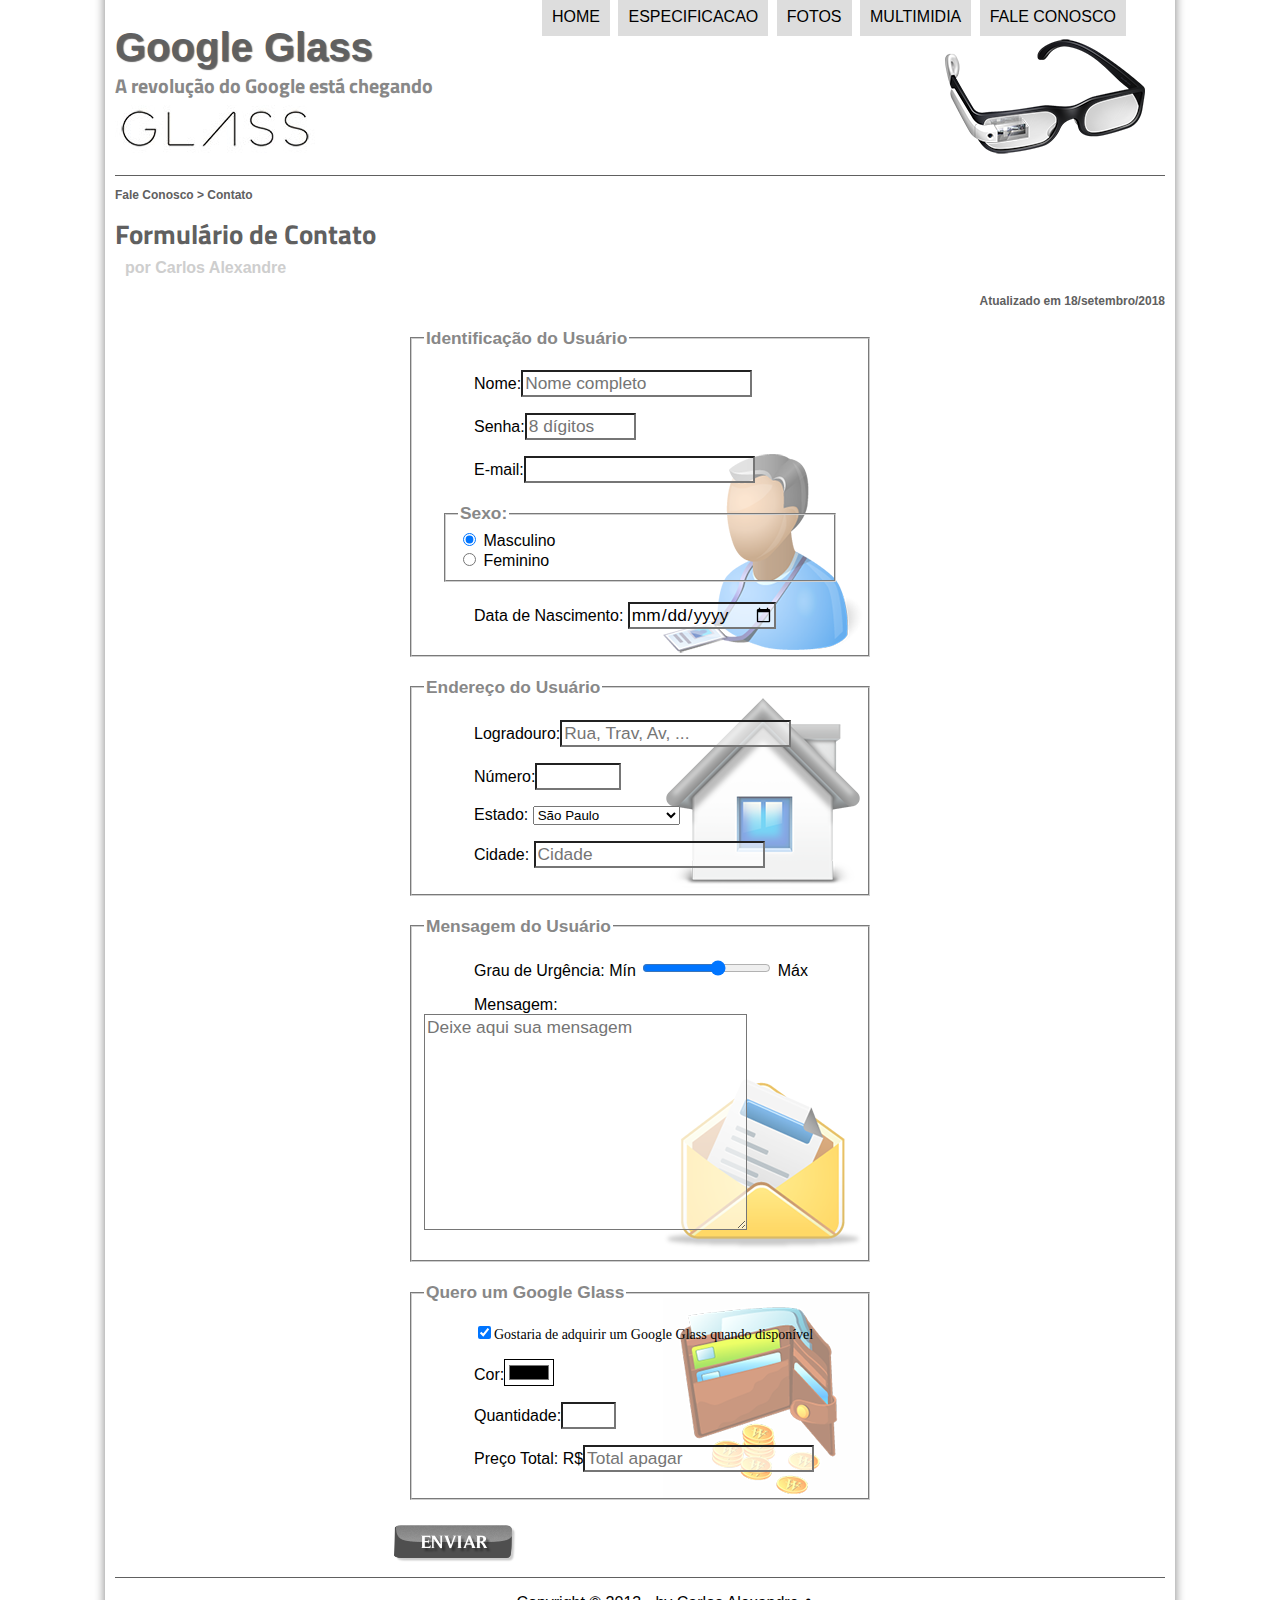
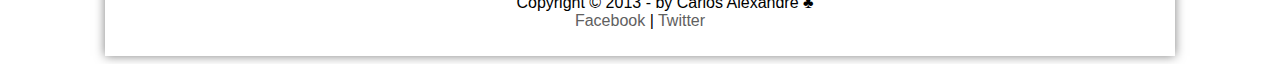
<file: fale-conosco.html>
<!DOCTYPE html>
<html lang="pt-br">
	<head>
		<meta charset="UTF-8"/>
		<title>Tudo sobre Google Glass</title>
        <link rel="stylesheet" type="text/css" href="_css/estilo.css"/>
        <link rel="stylesheet" type="text/css" href="_css/form.css"/>
        <script type="text/javascript" src="_javascript/funcoes.js"></script>
        <script>
            function calc_total(){
                var qtd = parseInt(document.getElementById('quant').value);
                total = qtd * 1500;
                document.getElementById('tot').value = total;
            }
        </script>
	</head>
		
	<body>
		<div id="interface">

			<header id="cabecalho">
				<hgroup>
					<h1>Google Glass</h1>
					<h2>A revolução do Google está chegando</h2>
				</hgroup>

				<img id="icone" src="_imagens/glass-oculos-preto-peq.png" />

				<nav id="menu">
					<h1>Menu Principal</h1>
					<ul type="disc">
						<li onmouseover="mudaFoto('_imagens/home.png')" onmouseout="mudaFoto('_imagens/contato.png')"><a href="index.html">Home</a></li>
						<li onmouseover="mudaFoto('_imagens/especificacoes.png')" onmouseout="mudaFoto('_imagens/contato.png')"><a href="specs.html">Especificacao</a></li>
						<li onmouseover="mudaFoto('_imagens/fotos.png')" onmouseout="mudaFoto('_imagens/contato.png')"><a href="fotos.html">Fotos</a></li>
						<li onmouseover="mudaFoto('_imagens/multimidia.png')" onmouseout="mudaFoto('_imagens/contato.png')"><a href="multimidia.html">Multimidia</a></li>
						<li onmouseover="mudaFoto('_imagens/contato.png')" onmouseout="mudaFoto('_imagens/contato.png')"><a href="fale-conosco.html">Fale conosco</a></li>
					</ul>
				</nav>
            </header>

            <section id="corpo-full">
				<article id="noticia-principal">
					<header id="cabecalho-artigo">
						<hgroup>
							<h3>Fale Conosco > Contato</h3>
							<h1>Formulário de Contato</h1>
							<h2>por Carlos Alexandre</h2>
                            <h3 class="direita">Atualizado em 18/setembro/2018</h3>
                        </hgroup>
                    </header>

                    <form action="" method="post" id="contato" action="contato.php" oninput="calc_total();" >
                        <fieldset id="usuario">  
                            <legend>Identificação do Usuário</legend>
                                
                                <p><label for="nome">Nome:</label><input type="text" name="nome" id="nome" size="20" maxlength="30" placeholder="Nome completo"></p>
                                <p><label for="senha">Senha:</label><input type="password" name="senha" id="senha" size="8" maxlength="8" placeholder="8 dígitos" > </p>
                                <p><label for="email">E-mail:</label><input type="email" name="email" id="email" size="20" maxlength="40" /> </p>
                               
                                <fieldset id="sexo">
                                    <legend>Sexo:</legend>
                                        <input type="radio" name="sexo" id="sexoM" checked><label for="sexoM"> Masculino</label><br />
                                        <input type="radio" name="sexo" id="sexoF"><label for="sexoF"> Feminino</label>
                                </fieldset> 
                                 <p><label for="nasc">Data de Nascimento:</label> <input type="date" name="nasc" id="nasc"> </p>                   
                        </fieldset> 
                        <fieldset id="endereco">
                            <legend>Endereço do Usuário</legend>
                                <p><label for="rua">Logradouro:</label><input type="text" name="rua" id="rua" size="20" maxlength="80" placeholder="Rua, Trav, Av, ..." ></p>
                                <p><label for="numero">Número:</label><input type="number" name="numero" id="numero" min="0" max="9999"></p>
                                <p><label for="estado">Estado:</label>
                                <select name="estado" id="estado">
                                    <optgroup label="Região Sudeste">
                                        <option value="RJ">Rio de Janeiro</option>
                                        <option selected value="SP">São Paulo</option>
                                        <option value="MG">Minas Gerais</option>
                                    </optgroup>

                                    <optgroup label="Região Sul">
                                        <option value="PR">Paraná</option>
                                        <option value="SC">Santa Catarina</option>
                                        <option value="RS">Rio Grande do Sul</option>
                                    </optgroup>
                                </select></p>

                                <p><label for="cidade">Cidade:</label> 
                                <input type="text" name="cidade" id="cidade" size="20" maxlength="40" placeholder="Cidade" list="cidades"></p>
                                <datalist id="cidades">
                                    <option value="Rio de Janeiiro"></option>
                                    <option value="Nova Iguaçu"></option>
                                    <option value="Niterói"></option>
                                    <option value="Belford Roxo"></option>
                                </datalist>
                                
                        </fieldset>

                        <fieldset id="mensagem">
                            <legend>Mensagem do Usuário</legend>
                                <p><label for="urgencia">Grau de Urgência:</label>
                                   Mín <input type="range" name="urgencia" id="urgencia" min="0" max="10" step="2" /> Máx 
                                </p>
                                <p><label for="msg">Mensagem:</label>
                                <textarea name="msg" id="msg" cols="30" rows="10" placeholder="Deixe aqui sua mensagem"></textarea></p>
                        </fieldset>

                        <fieldset id="pedido">
                            <legend>Quero um Google Glass</legend>
                            <p class="texto-ped"><input type="checkbox" name="ped" id="ped" checked><label for="ped">Gostaria de adquirir um Google Glass quando disponível</label></p>
                            <p><label for="cor">Cor:</label><input type="color" name="cor" id="cor"></p>
                            <p><label for="quant">Quantidade:</label><input type="number" name="quant" id="quant" min="0" max="5"> </p>
                            <p><label for="tot">Preço Total: R$</label><input type="text" name="tot" id="tot" placeholder="Total apagar" readonly></p> 

                        </fieldset>
                            <input type="image" name="enviar" src="_imagens/botao-enviar.png" alt="Botão enviar">
                    </form>
                </article>
            </section>
            <footer id="rodape">
                <p>Copyright &copy; 2013 - by Carlos Alexandre &clubs;<br/>
                <a href="http://facebook.com" target="blank">Facebook</a> | 
                <a href="http://twitter.com" target="blank">Twitter</a></p>
            </footer>
        </div>
    </body>
</html>
</file>
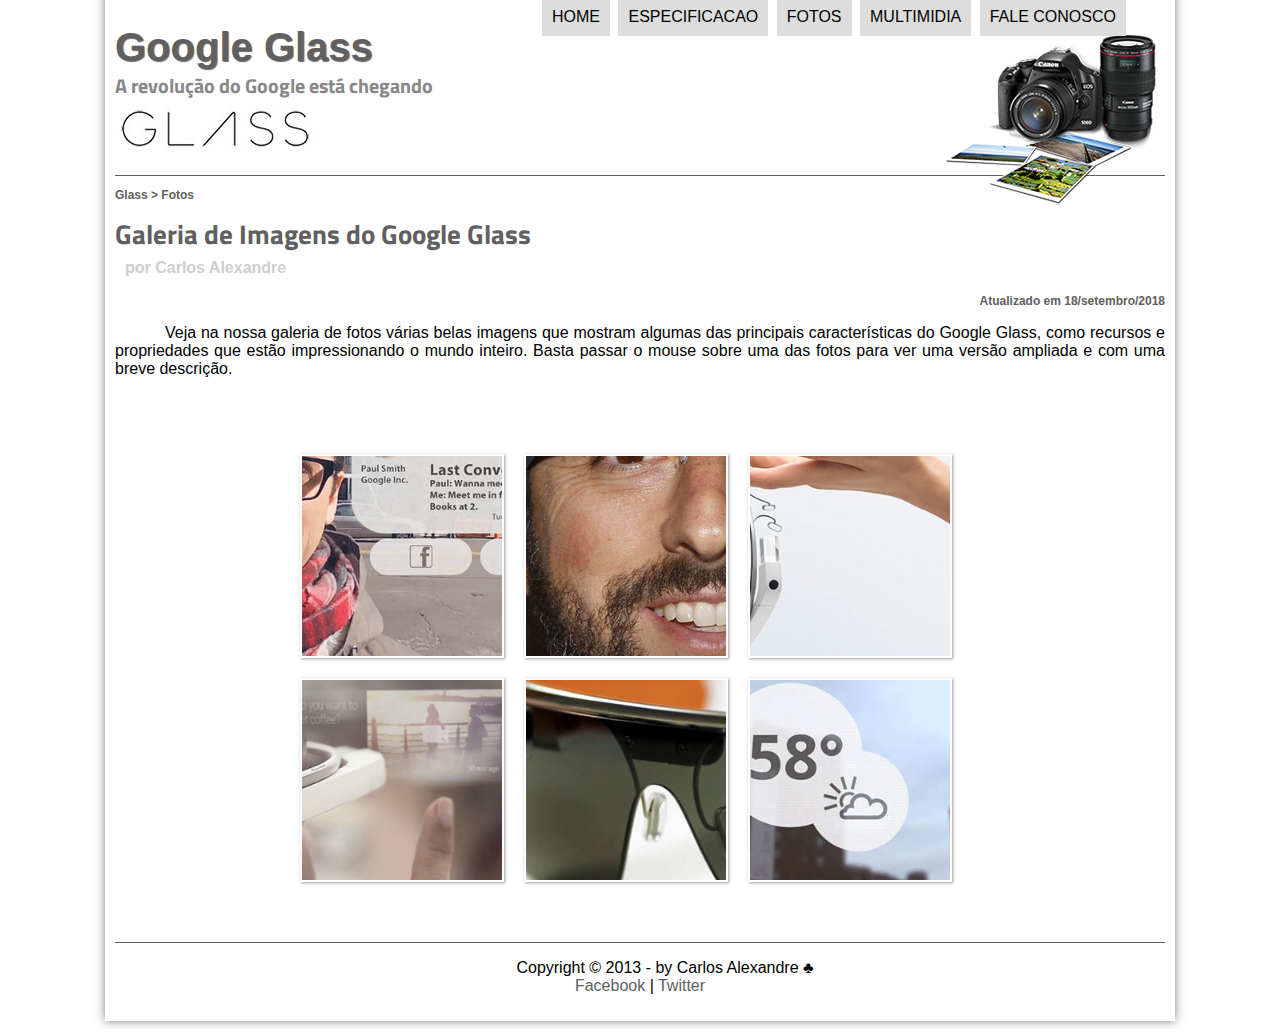
<file: fotos.html>
<!DOCTYPE html>
<html lang="pt-br">
	<head>
		<meta charset="UTF-8"/>
		<title>Tudo sobre Google Glass</title>
		<link rel="stylesheet" type="text/css" href="_css/estilo.css"/>
		<link rel="stylesheet" type="text/css" href="_css/fotos.css">
		<script type="text/javascript" src="_javascript/funcoes.js"></script>
	</head>
		
	<body>
		<div id="interface">

			<header id="cabecalho">
				<hgroup>
					<h1>Google Glass</h1>
					<h2>A revolução do Google está chegando</h2>
				</hgroup>

				<img id="icone" src="_imagens/fotos.png" />

				<nav id="menu">
					<h1>Menu Principal</h1>
					<ul type="disc">
						<li onmouseover="mudaFoto('_imagens/home.png')" onmouseout="mudaFoto('_imagens/fotos.png')"><a href="index.html">Home</a></li>
						<li onmouseover="mudaFoto('_imagens/especificacoes.png')" onmouseout="mudaFoto('_imagens/fotos.png')"><a href="specs.html">Especificacao</a></li>
						<li onmouseover="mudaFoto('_imagens/fotos.png')" onmouseout="mudaFoto('_imagens/fotos.png')"><a href="fotos.html">Fotos</a></li>
						<li onmouseover="mudaFoto('_imagens/multimidia.png')" onmouseout="mudaFoto('_imagens/fotos.png')"><a href="multimidia.html">Multimidia</a></li>
						<li onmouseover="mudaFoto('_imagens/contato.png')" onmouseout="mudaFoto('_imagens/fotos.png')"><a href="fale-conosco.html">Fale conosco</a></li>
					</ul>
				</nav>
			</header>
			<section id="corpo-full">
				<article id="noticia-principal">
					<header id="cabecalho-artigo">
						<hgroup>
							<h3>Glass > Fotos</h3>
							<h1>Galeria de Imagens do Google Glass</h1>
							<h2>por Carlos Alexandre</h2>
							<h3 class="direita">Atualizado em 18/setembro/2018</h3>
						</hgroup>
					</header>

					<p>
					Veja na nossa galeria de fotos várias belas imagens que mostram algumas das 
					principais características do Google Glass, como recursos e propriedades 
					que estão impressionando o mundo inteiro. Basta passar o mouse sobre uma 
					das fotos para ver uma versão ampliada e com uma breve descrição.</p>

					<ul id="album-fotos">
						<li id="foto01"><span>Agenda e lembretes</span></li>
						<li id="foto02"><span>Sergey Brin usando o Glass</span></li>
						<li id="foto03"><span>Leve e compacto</span></li>
						<li id="foto04"><span>Sensação de uma tela de 50</span></li>
						<li id="foto05"><span>Vários tipos de lente</span></li>
						<li id="foto06"><span>Informações importantes</span></li>
					</ul>
				</article>
			</section>
			<footer id="rodape">
				<p>Copyright &copy; 2013 - by Carlos Alexandre &clubs;<br/>
				<a href="http://facebook.com" target="blank">Facebook</a> | 
				<a href="http://twitter.com" target="blank">Twitter</a></p>
			</footer>
		</div>
	</body>
</html>
</file>
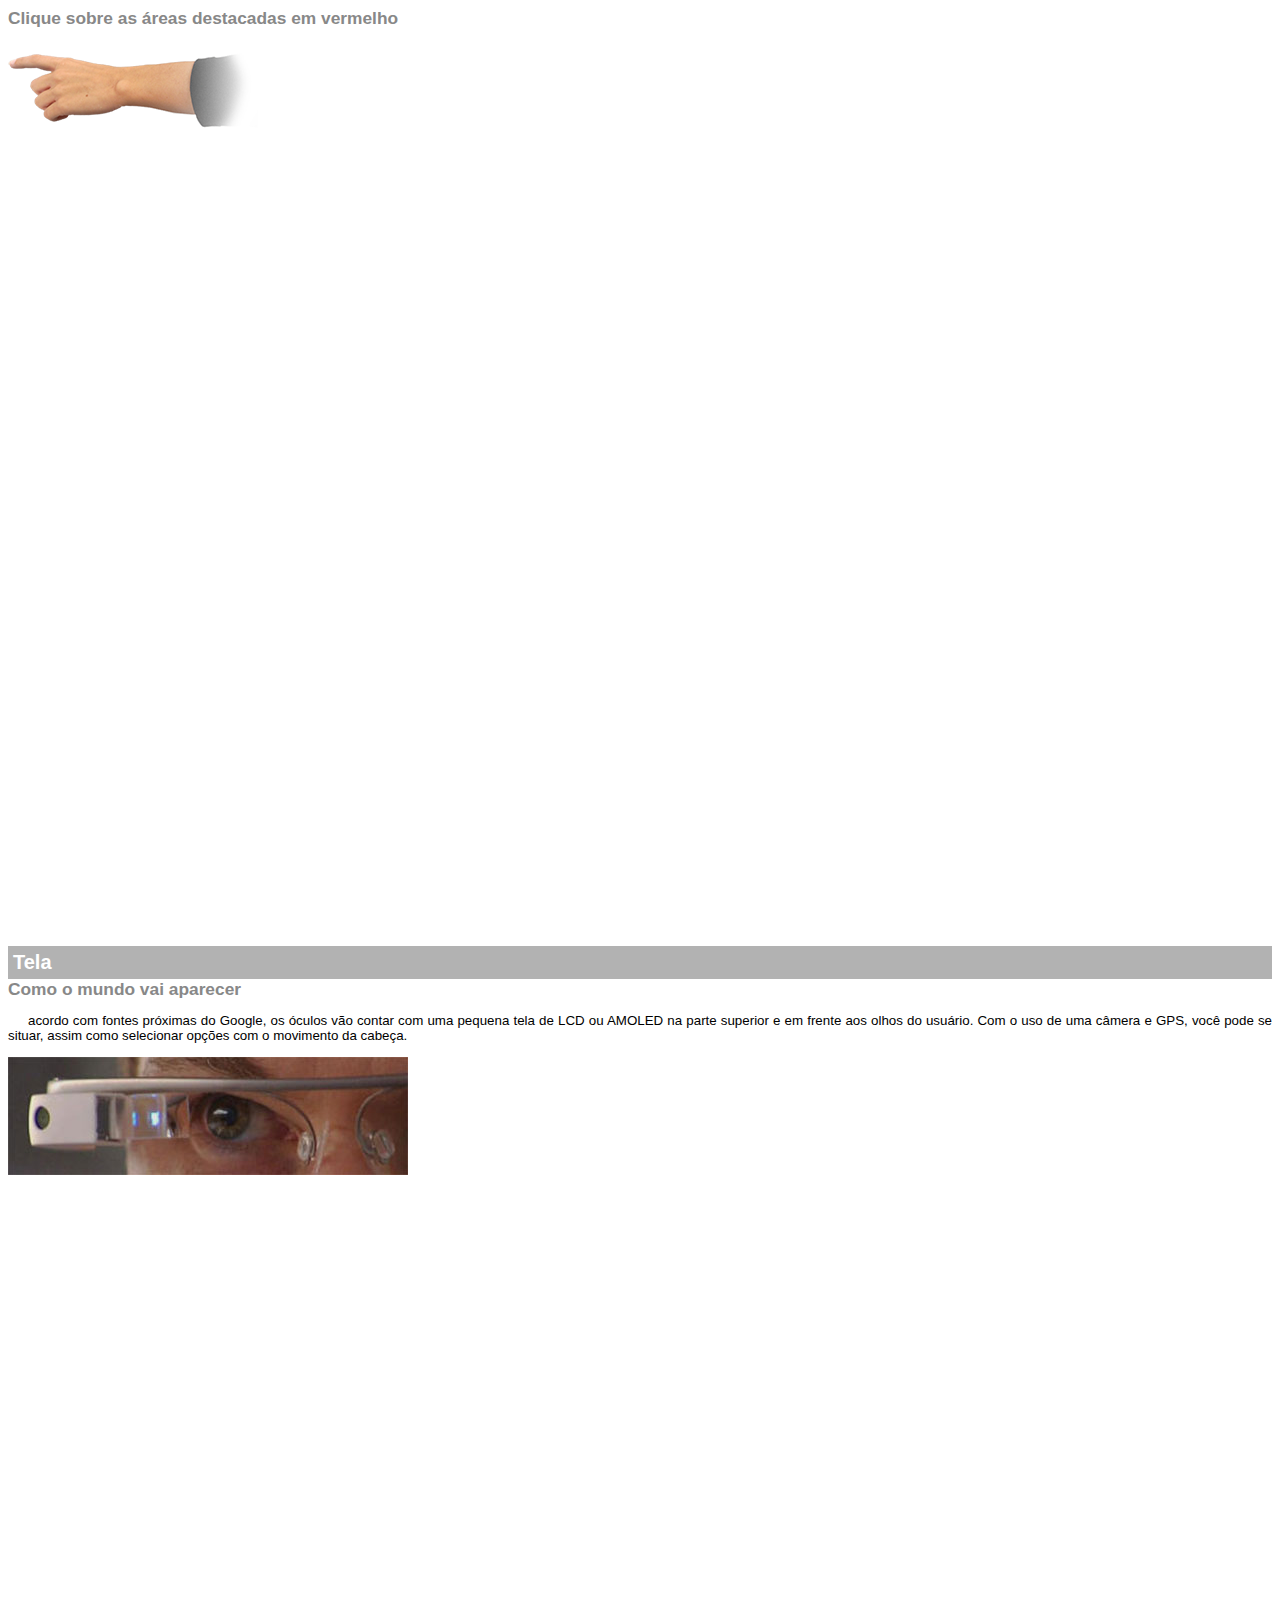
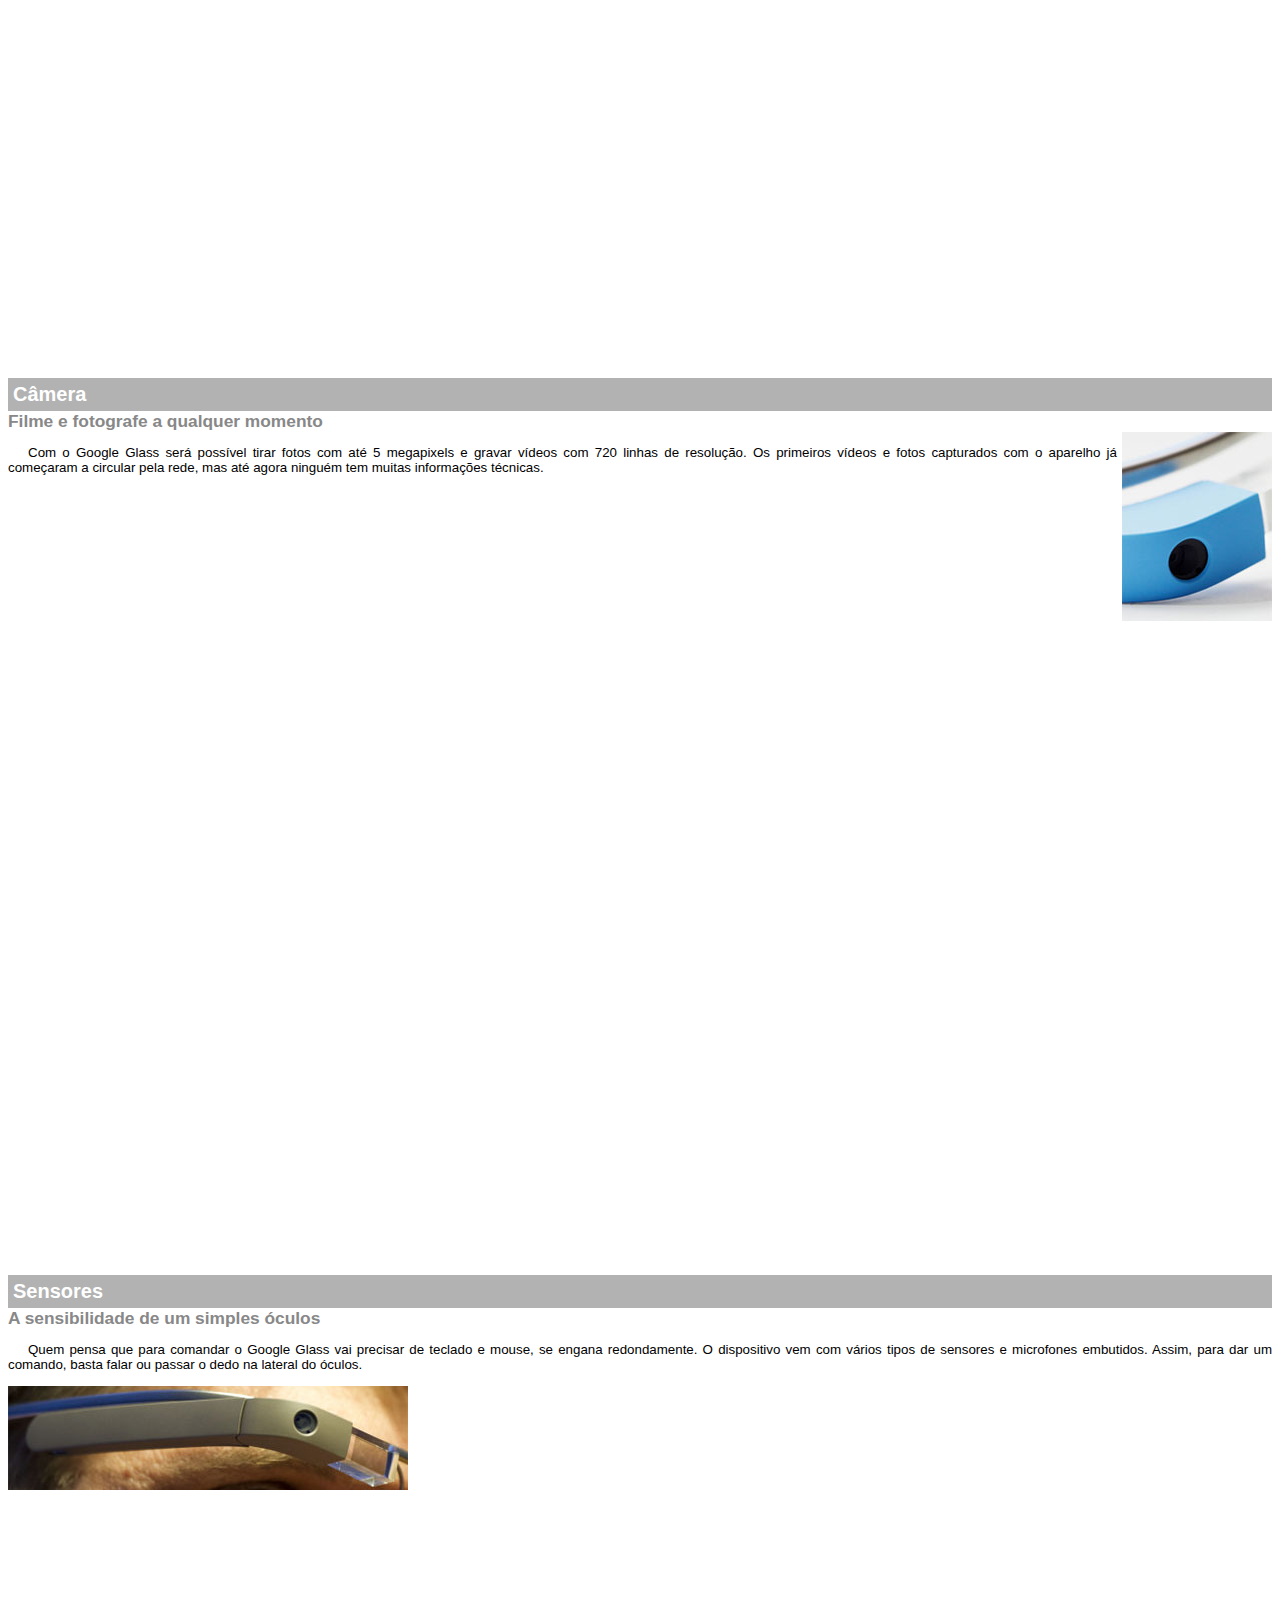
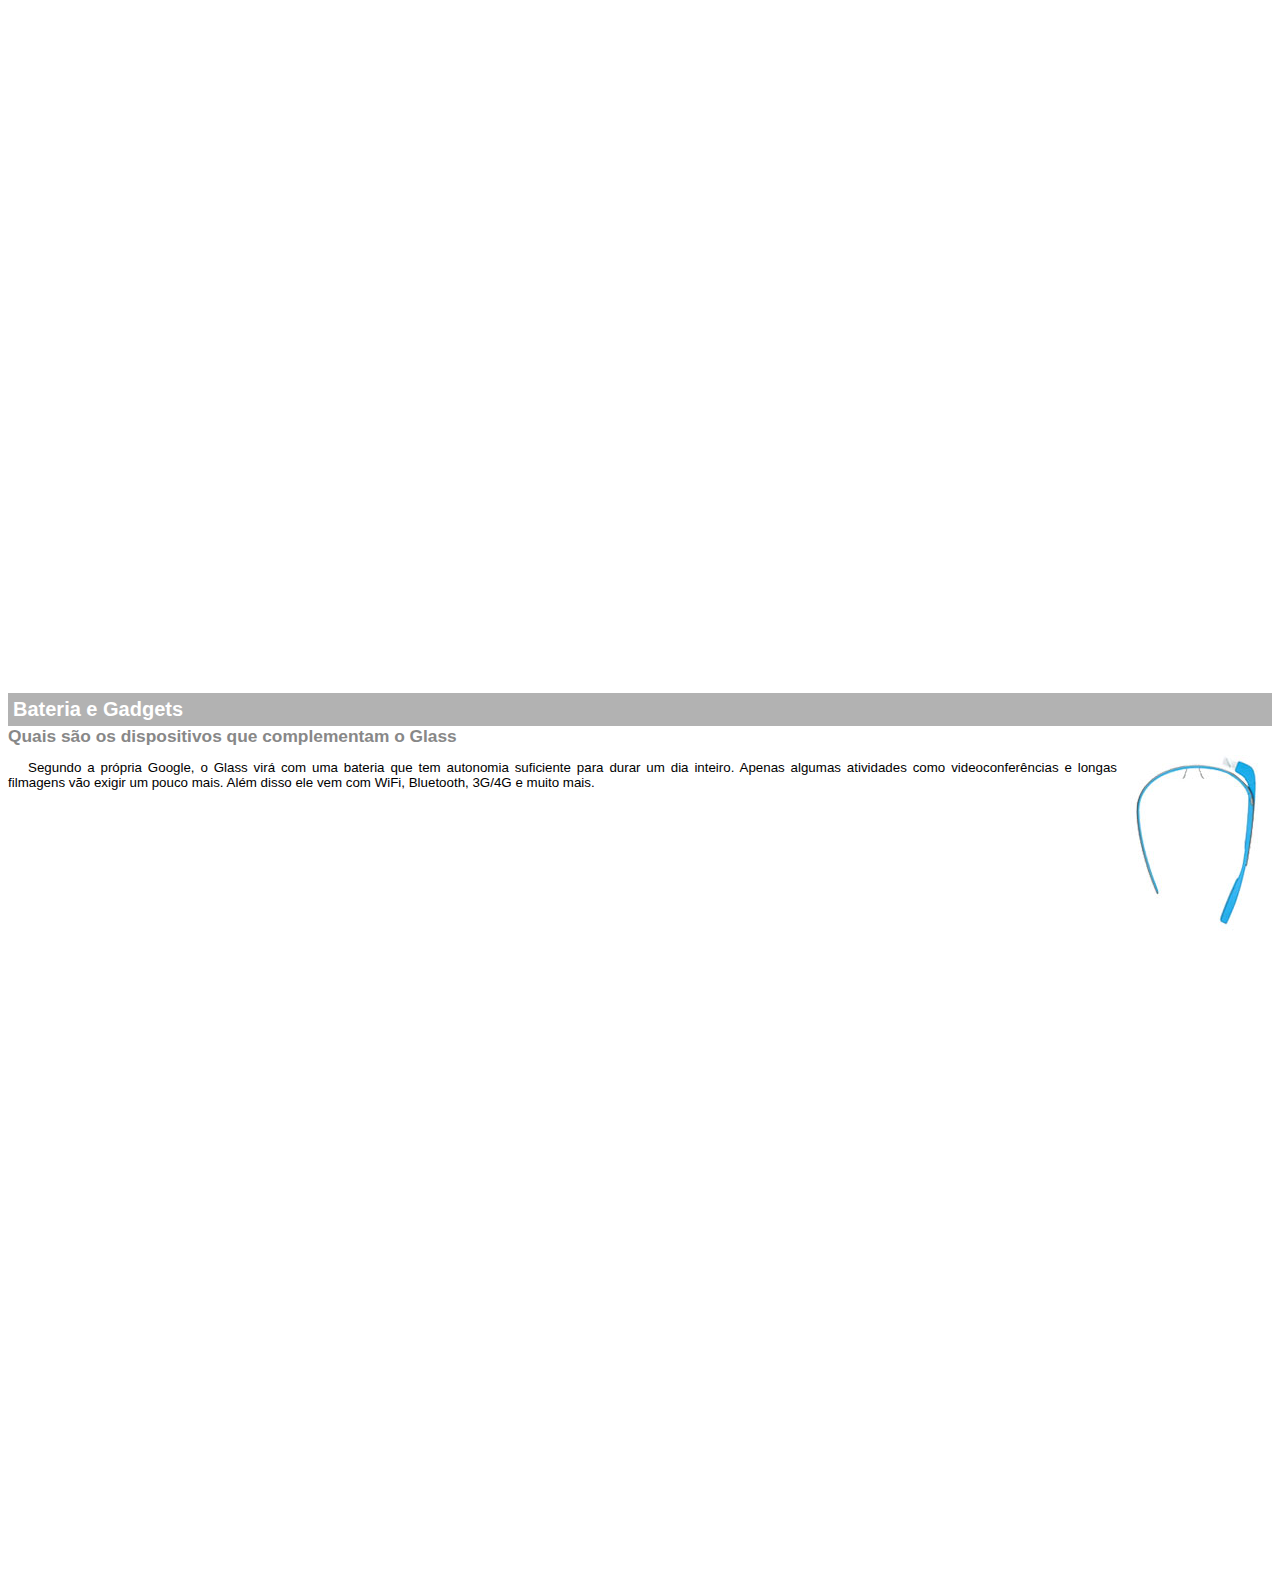
<file: google-glass.html>
<!DOCTYPE html>
<html lang="pt-br">
	<head>
		<meta charset="UTF-8"/>
        <title>Informacoes sobre Google Glass</title>
        <style>
            body{
                font-family: Arial, Helvetica, sans-serif;
                font-size: 10pt;
            }
            p{
                text-align: justify;
                text-indent: 20px;
            }
            article h1{
                font-size: 15pt;
                color: #ffffff;
                background-color: rgba(0, 0, 0, 0.3);
                padding: 5px;
                margin: 0;
            }
            article h2{
                font-size: 13pt;
                color: #888888;
                margin: 0;
            }
            article {
                margin-bottom: 800px;
            }
            img.img-direita{
                display: block;
                float: right;
                margin-left: 5px;
            }
        </style>
	</head>
    <body>
    
        <article id="topo">
            <header>
            <h2>Clique sobre as áreas destacadas em vermelho</h2>
            </header>
           <img src="_imagens/mao.png" alt="mão apontando para a esquerda">
        </article>

        <article id="tela">
            <header>
                <h1>Tela</h1>
                <h2>Como o mundo vai aparecer</h2>
            </header>
            <p>acordo com fontes próximas do Google, os óculos vão contar com uma 
                pequena tela de LCD ou AMOLED na parte superior e em frente aos 
                olhos do usuário. Com o uso de uma câmera e GPS, você pode se situar, 
                assim como selecionar opções com o movimento da cabeça.</p>
            <img src="_imagens/det-tela.jpg" alt="Tela do Google Glass">
        </article>

        <article id="camera">
            <header>
                <h1>Câmera</h1>
                <h2>Filme e fotografe a qualquer momento</h2>
            </header>
            <img src="_imagens/det-camera.jpg" class="img-direita" alt="Câmera do Google Glass">
            <p>Com o Google Glass será possível tirar fotos com até 5 megapixels e gravar 
                vídeos com 720 linhas de resolução. Os primeiros vídeos e fotos capturados 
                com o aparelho já começaram a circular pela rede, mas até agora ninguém 
                tem muitas informações técnicas.</p>
        </article>

        <article id="sensores">
            <header>
                <h1>Sensores</h1>
                <h2>A sensibilidade de um simples óculos</h2>
            </header>
            <p>Quem pensa que para comandar o Google Glass vai precisar de teclado e mouse, 
                se engana redondamente. O dispositivo vem com vários tipos de sensores e 
                microfones embutidos. Assim, para dar um comando, basta falar ou passar 
                o dedo na lateral do óculos.</p>
            <img src="_imagens/det-touch.jpg" alt="Sensores do Google Glass">
        </article>

        <article id="gadgets">
            <header>
                <h1>Bateria e Gadgets</h1>
                <h2>Quais são os dispositivos que complementam o Glass
            </header>
            <img src="_imagens/det-bateria.jpg" class="img-direita" alt="Baterias e Gadgets do Google Glass">
            <p>Segundo a própria Google, o Glass virá com uma bateria que tem autonomia 
                suficiente para durar um dia inteiro. Apenas algumas atividades como 
                videoconferências e longas filmagens vão exigir um pouco mais. Além disso 
                ele vem com WiFi, Bluetooth, 3G/4G e muito mais.</p>
        </article>
    </body>
</html>
</file>
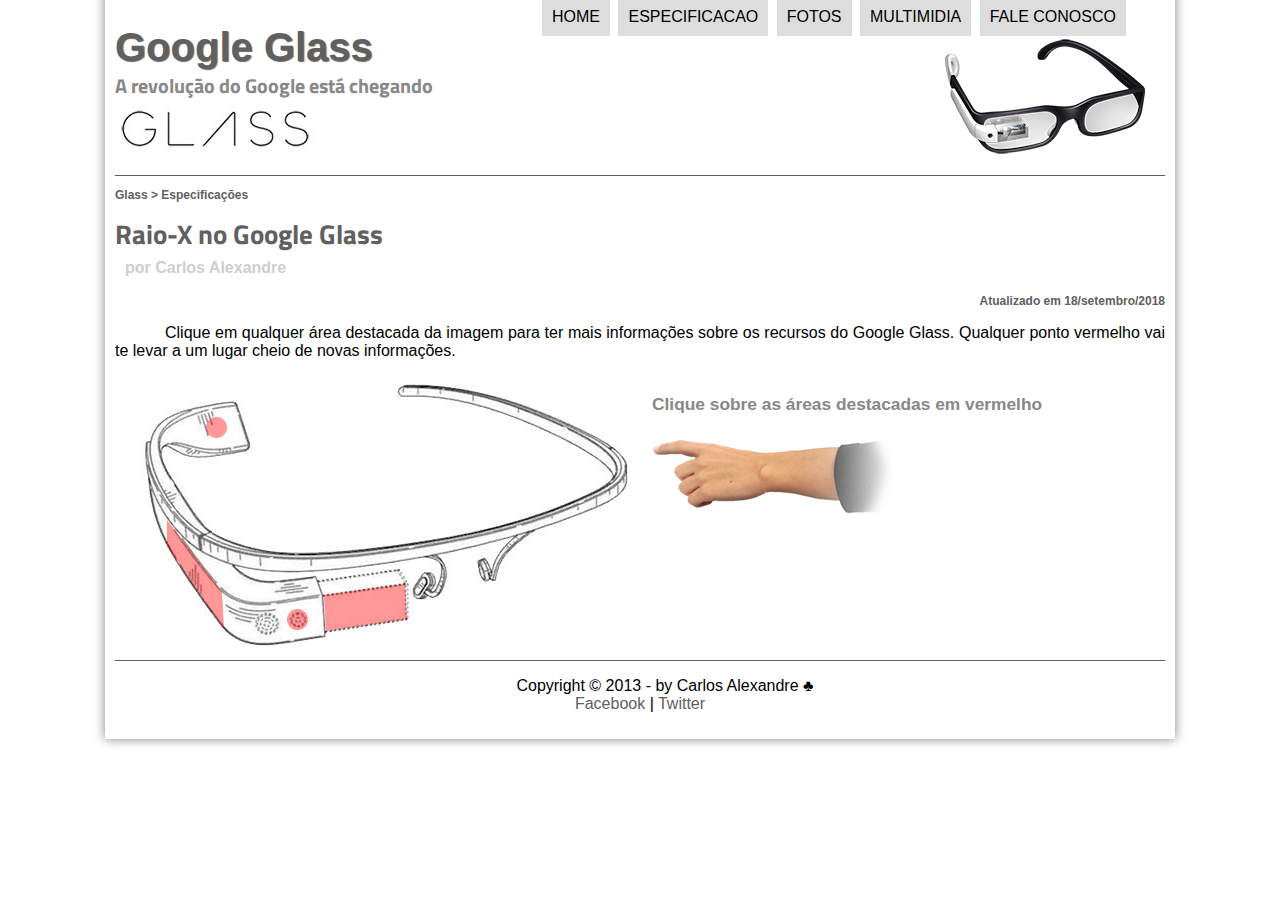
<file: specs.html>
<!DOCTYPE html>
<html lang="pt-br">
	<head>
		<meta charset="UTF-8"/>
		<title>Tudo sobre Google Glass</title>
		<link rel="stylesheet" type="text/css" href="_css/estilo.css"/>
		<link rel="stylesheet" type="text/css" href="_css/specs.css">
		<script type="text/javascript" src="_javascript/funcoes.js"></script>
	</head>
		
	<body>
		<div id="interface">

			<header id="cabecalho">
				<hgroup>
					<h1>Google Glass</h1>
					<h2>A revolução do Google está chegando</h2>
				</hgroup>

				<img id="icone" src="_imagens/glass-oculos-preto-peq.png" />

				<nav id="menu">
					<h1>Menu Principal</h1>
					<ul type="disc">
						<li onmouseover="mudaFoto('_imagens/home.png')" onmouseout="mudaFoto('_imagens/especificacoes.png')"><a href="index.html">Home</a></li>
						<li onmouseover="mudaFoto('_imagens/especificacoes.png')" onmouseout="mudaFoto('_imagens/especificacoes.png')"><a href="specs.html">Especificacao</a></li>
						<li onmouseover="mudaFoto('_imagens/fotos.png')" onmouseout="mudaFoto('_imagens/especificacoes.png')"><a href="fotos.html">Fotos</a></li>
						<li onmouseover="mudaFoto('_imagens/multimidia.png')" onmouseout="mudaFoto('_imagens/especificacoes.png')"><a href="multimidia.html">Multimidia</a></li>
						<li onmouseover="mudaFoto('_imagens/contato.png')" onmouseout="mudaFoto('_imagens/especificacoes.png')"><a href="fale-conosco.html">Fale conosco</a></li>
					</ul>
				</nav>
			</header>
			<section id="corpo-full">
				<article id="noticia-principal">
					<header id="cabecalho-artigo">
						<hgroup>
							<h3>Glass > Especificações</h3>
							<h1>Raio-X no Google Glass</h1>
							<h2>por Carlos Alexandre</h2>
							<h3 class="direita">Atualizado em 18/setembro/2018</h3>
						</hgroup>
					</header>
					<p>Clique em qualquer área destacada da imagem para ter mais informações sobre os 
						recursos do Google Glass. Qualquer ponto vermelho vai te levar a um lugar cheio 
						de novas informações.
					</p>
					<section id="conteudo">
						<img src="_imagens/glass-esquema-marcado.jpg" usemap="#meumapa" alt="Oculos Google Glass">
						<map name="meumapa">
							<area shape="rect" coords="179, 202, 270, 260" href="google-glass.html#tela" target="janela" alt="">
							<area shape="circle" coords="158, 243, 12" href="google-glass.html#camera" target="janela" alt="">
							<area shape="circle" coords="76, 52, 12" href="google-glass.html#gadgets" target="janela" alt="">
							<area shape="poly" coords="28, 143, 83, 216, 84, 249, 27, 169" href="google-glass.html#sensores" target="janela" alt="">
						</map>
						<iframe src="google-glass.html" name="janela" id="iframe-spec" frameborder="0"></iframe>
					</section>
				</article>
			</section>
			<footer id="rodape">
				<p>Copyright &copy; 2013 - by Carlos Alexandre &clubs;<br/>
				<a href="http://facebook.com" target="blank">Facebook</a> | 
				<a href="http://twitter.com" target="blank">Twitter</a></p>
			</footer>
		</div>
	</body>
</html>
</file>
<file: _css/estilo.css>
@charset "UTF-8";
@import url('https://fonts.googleapis.com/css?family=Titillium+Web');

body{
	font-family: Arial, sans-serif;
	background-color: white;
	color: rgba(0,0,0,1);
}
div#interface{
	width: 1050px;
	margin: -20px auto 0px auto;
	box-shadow: 0 0 10px rgba(0,0,0,.5);
	padding: 10px;
}

p {
	text-align: justify;
	text-indent: 50px;
}
a{
	color: #606060;
	text-decoration: none;
}
a:hover {
	text-decoration: underline;
}
/* comeco cabecalho das  imagens linux/especs/fotos/multimidia/fale-conosco */
header#cabecalho img#icone{
	position: absolute;
	left: 945px;
	top: 35px;
}
header#cabecalho img#iconeE{
	position: absolute;
	left: 945px;
	top: 35px;
}
header#cabecalho img#iconeF{
	position: absolute;
	left: 945px;
	top: 35px;
}
header#cabecalho img#iconeM{
	position: absolute;
	left: 960px;
	top: 20px;
}
header#cabecalho img#iconeFC{
	position: absolute;
	left: 970px;
	top: 25px;
}
header#cabecalho{
	border-bottom: 1px #606060 solid;
	height: 150px;
	background: url("../_imagens/glass-logo-peq.jpg") no-repeat 0 80px;
}
header#cabecalho h1{
	font-family: 'Impact', sans-serif;
	font-size: 30pt;
	color: #606060;
	text-shadow: 1px 1px 1px rgba(0,0,0,.6);
	padding: 0;
	margin-bottom: 0;
}
header#cabecalho h2{
	font-family: 'Titillium Web', sans-serif; /* usando fonte do google linha 2 */
	color: #888888;
	font-size: 15pt;
	padding: 0;
	margin-top: 0;
}
/* fim cabecalho e imagem linux */

/* imagem homem e mulher index */
figure.foto-legenda{
	position: relative;
	border: 3px solid white;
	box-shadow: 1px 1px 4px black;
}
figure.foto-legenda img{
	width: 100%;
	height: 100%;
}
figure.foto-legenda figcaption{
	opacity: 0;
	position: absolute;
	top: 0;
	background-color: rgba(0,0,0,.4);
	color: white;
	width: 100%;
	height: 100%;
	padding: 10px;
	box-sizing: border-box;
	transition: opacity 1s;
}
figure.foto-legenda:hover figcaption{
	opacity: 1;
}
/* FIM imagem homem e mulher index */

/* Começo Formatacao do menu */
nav#menu{
	display: block;
}
nav#menu ul{
	list-style: none;
	text-transform: uppercase;
	position: absolute;
	top: -20px;
	left: 500px;
}
nav#menu li {
	display: inline-block;
	background-color: #dddddd;
	padding: 10px;
	margin: 2px;
	transition: background-color 1s;
}
nav#menu li:hover {
	background-color: #606060;
}
nav#menu h1{
	display: none;
}
nav#menu a {
	color: #000000;
	text-decoration: none;
}
nav#menu a:hover{
	color: #ffffff;
}
/* fim Formatacao do menu */

/* comeco da secao do corpo da pagina */
section#corpo {
	display: block;
	width: 600px;
	float: left;
	border-right: 1px solid #606060;
	padding-right: 15px;
}
article#noticia-principal h2{
	font-size: 14pt;
	color: #606060;
	background-color: #dddddd;
	padding: 5px 0 5px 10px;
	margin: 10px 0 10px 0;
}
 header#cabecalho-artigo h1{
	font-family: 'Titillium Web', sans-serif;
	font-size: 20pt;
	color: #606060;
	margin-bottom: 0;
	margin-top: 0;
}
header#cabecalho-artigo h2{
	font-size: 12pt;
	color: #cecece;
	background-color: #ffffff;
	margin: 0px;
}
.direita {
	text-align: right;
}
header#cabecalho-artigo h3{
	font-size: 12px;
	color: #606060;
}

table#tabelaspec {
	border: 1px solid #606060;
	border-spacing: 0;
	margin-left: auto;
	margin-right: auto;
}
table#tabelaspec td{
	border:  1px solid #606060;
	padding: 10px;
	text-align: center;
	vertical-align: middle;
}
table#tabelaspec td.colunaesquerda{
	color: #ffffff;
	background-color: #606060;
	vertical-align: top;
	font-weight: bold;
}
table#tabelaspec td.colunadireita{
	background-color: #cecece;
}
table#tabelaspec caption{
	color: #888888;
	font-size: 14pt;
	font-weight: bolder;
}
table#tabelaspec caption span{
	display: block;
	float: right;
	color: #000000;
	font-size: 8pt;
	margin-top: 10px;
}
#filme{
    display: block;
    position: relative;
    left: 60px;
    width: 440px;
}
/* fim da secao do corpo */

/* comeco da parte lateral */
aside.lateral {
	display: block;
	width: 405px;
	float: right;
	background-color: #dddddd;
	padding: 10px;
	margin-top: 10px;
	box-shadow: 2px 2px 2px rgba(0,0,0,.7);
}
aside.lateral h1{
	font-family: 'Titillium Web', sans-serif;
	font-size: 22pt;
	color: #606060;
	margin-top: 0px;
}
aside.lateral h2{
	background-color: #888888;
	font-size: 14pt;
	color: #111111;
	margin-top: 15px;
	padding: 5px;
}
/* fim da parte lateral */

/* comeco da parte do rodape */
footer#rodape{
	clear: both;
	border-top: 1px solid #606060;
}
footer#rodape p{
	text-align: center;
}

/* fim do rodape */
</file>
<file: _css/form.css>
@charset "UTF-8";

form{
    width: 500px;
    margin: auto;
}
input, textarea{
    font-family: sans-serif;
    font-weight: normal;
    font-size: 13pt;
    background-color: rgba(255, 255, 255, 0.6)
}
input:hover, textarea:hover{
    background-color: #dddddd;
}
legend{
    font-family: sans-serif;
    color: #888888;
    font-weight: bold;
    font-size: 13pt;
}
fieldset{
    border-color: #cecece;
    margin: 20px;
}
fieldset#usuario{
    background: url('../_imagens/icone-contato.png') no-repeat 98% 98%;
}
fieldset#endereco{
    background: url('../_imagens/icone-endereco.png') no-repeat 98% 98%;
}
fieldset#mensagem{
    background: url('../_imagens/icone-mensagem.png') no-repeat 98% 98%;
}
fieldset#pedido{
    background: url('../_imagens/icone-pagamento.png') no-repeat 98% 98%;
}
.texto-ped{
    font-family: Georgia, 'Times New Roman', Times, serif;
    font-size: 14px;
}
</file>
<file: _css/fotos.css>
@charset "UTF-8";

ul#album-fotos{
    width: 700px;
    margin: 0 auto;
    padding: 50px;
    overflow: hidden;
    list-style: none;
}
ul#album-fotos li{
    float: left;
    width: 200px;
    height: 200px;
    margin: 10px;
    border: 2px solid #ffffff;
    background-color: #ffffff;
    box-shadow: 1px 1px 3px rgba(0, 0, 0, 0.4);
    transition: all .3s ease-in;
}
ul#album-fotos li span{
    opacity: 0;
    color: #ffffff;
    text-shadow: 1px 1px 1px #000000;
    background-color: rgba(0, 0, 0, 0.3);
    font-size: 9pt;
    line-height: 375px;
    padding: 5px;
}
ul#album-fotos li:hover{
    transform: scale(1.5);
}

ul#album-fotos li:hover span{
    opacity: 1;
}
ul#album-fotos li#foto01{
    background: url('../_imagens/galeria-01.jpg') no-repeat;
    background-position: 50% 50%;
    background-size: 400px 400px;
    background-color: #ffffff;
}
ul#album-fotos li#foto02{
    background: url('../_imagens/galeria-02.jpg') no-repeat;
    background-position: 50% 50%;
    background-size: 400px 400px;
    background-color: #ffffff;
}   
ul#album-fotos li#foto03{
    background: url('../_imagens/galeria-03.jpg') no-repeat;
    background-position: 50% 50%;
    background-size: 400px 400px;
    background-color: #ffffff;
}   
ul#album-fotos li#foto04{
    background: url('../_imagens/galeria-04.jpg') no-repeat;
    background-position: 50% 50%;
    background-size: 400px 400px;
    background-color: #ffffff;
}   
ul#album-fotos li#foto05{
    background: url('../_imagens/galeria-05.jpg') no-repeat;
    background-position: 50% 50%;
    background-size: 400px 400px;
    background-color: #ffffff;
}   
ul#album-fotos li#foto06{
    background: url('../_imagens/galeria-06.jpg') no-repeat;
    background-position: 50% 50%;
    background-size: 400px 400px;
    background-color: #ffffff;
}
ul#album-fotos li#foto01:hover{
    background-position: 0 0;
    background-size: 200px 200px;
}
ul#album-fotos li#foto02:hover{
    background-position: 0 0;
    background-size: 200px 200px;
}
ul#album-fotos li#foto03:hover{
    background-position: 0 0;
    background-size: 200px 200px;
}
ul#album-fotos li#foto04:hover{
    background-position: 0 0;
    background-size: 200px 200px;
}
ul#album-fotos li#foto05:hover{
    background-position: 0 0;
    background-size: 200px 200px;
}
ul#album-fotos li#foto06:hover{
    background-position: 0 0;
    background-size: 200px 200px;
}
</file>
<file: _css/specs.css>
@charset "UTF-8";

section#conteudo{
    width: 1000px;
    margin: auto;
}
iframe#iframe-spec{
    width: 470px;
    height: 270px;
    overflow: hidden;
}
iframe#iframe-spec::-webkit-scrollbar{
    display: none;
}
</file>
